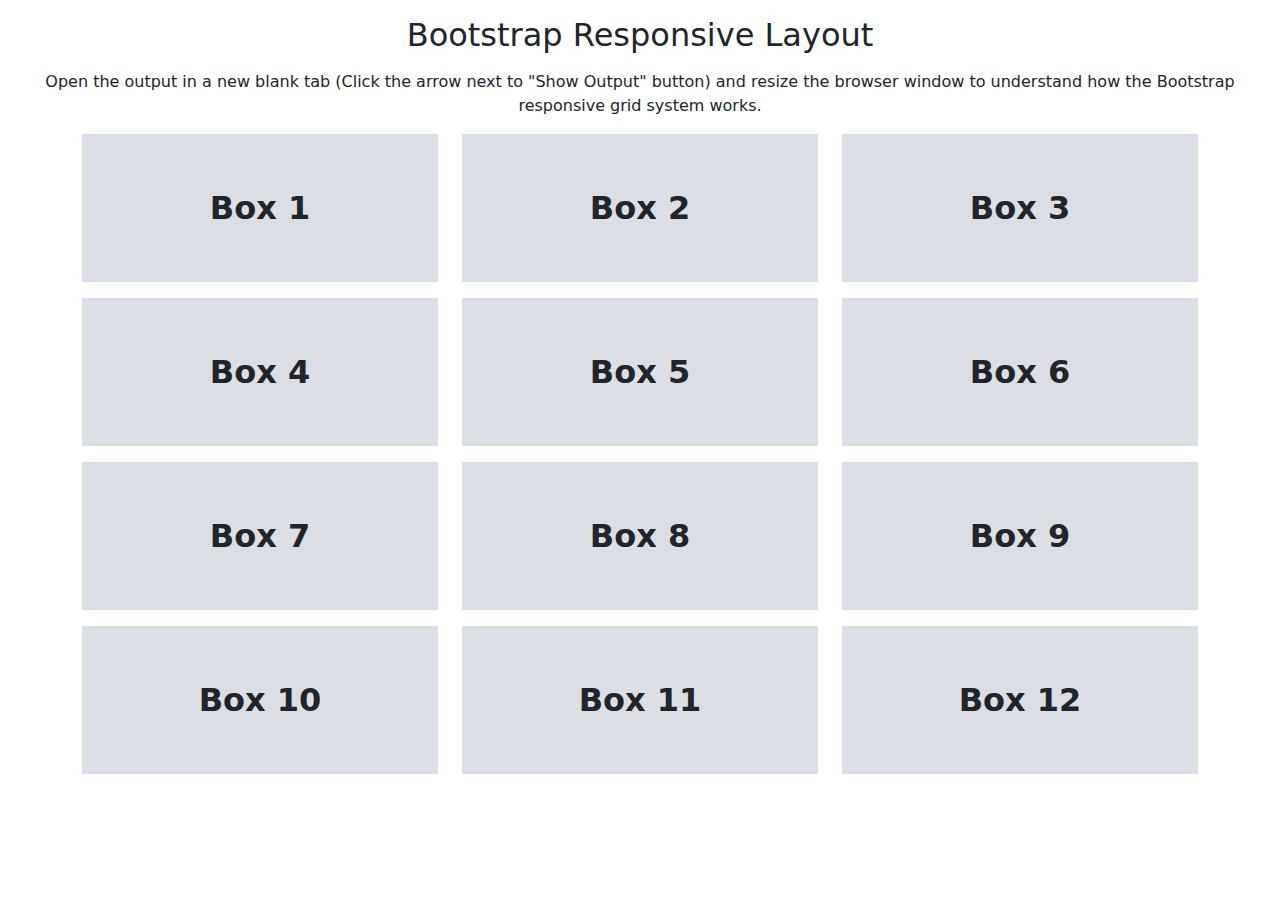
<file: boostrap.html>
<!DOCTYPE html>
<html lang="en">
<head>
<meta charset="utf-8">
<meta name="viewport" content="width=device-width, initial-scale=1">
<title>Bootstrap Grid Layouts for Large Devices</title>
<link href="https://cdn.jsdelivr.net/npm/bootstrap@5.0.2/dist/css/bootstrap.min.css" rel="stylesheet">
<script src="https://cdn.jsdelivr.net/npm/bootstrap@5.0.2/dist/js/bootstrap.bundle.min.js"></script>
<style>
    /* Some custom styles to beautify this example */
    p{
        padding: 50px;
        font-size: 32px;
        font-weight: bold;
        text-align: center;
        background: #dbdfe5;
    }
</style>
</head>
<body>
    <h2 class="text-center mt-3">Bootstrap Responsive Layout</h2>
	<div class="text-center my-3">Open the output in a new blank tab (Click the arrow next to "Show Output" button) and resize the browser window to understand how the Bootstrap responsive grid system works.</div>
    <div class="container-lg">
        <div class="row">
            <div class="col-xl-4"><p>Box 1</p></div>
            <div class="col-xl-4"><p>Box 2</p></div>
            <div class="col-xl-4"><p>Box 3</p></div>
            <div class="col-xl-4"><p>Box 4</p></div>
            <div class="col-xl-4"><p>Box 5</p></div>
            <div class="col-xl-4"><p>Box 6</p></div>
            <div class="col-xl-4"><p>Box 7</p></div>
            <div class="col-xl-4"><p>Box 8</p></div>
            <div class="col-xl-4"><p>Box 9</p></div>
            <div class="col-xl-4"><p>Box 10</p></div>
            <div class="col-xl-4"><p>Box 11</p></div>
            <div class="col-xl-4"><p>Box 12</p></div>
        </div>
    </div>
</body>
</file>
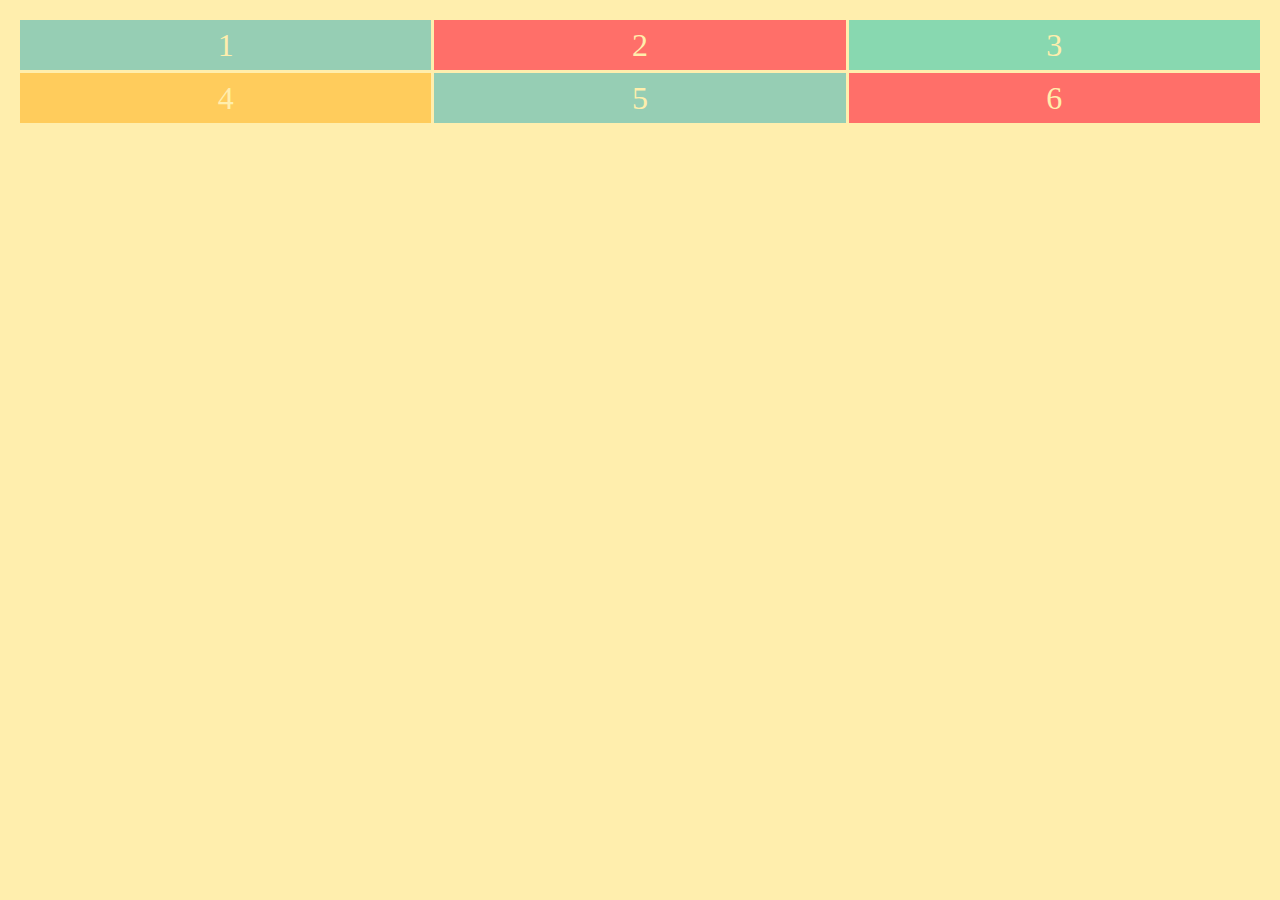
<file: css grid.html>
<html>
    <head>
        <link rel="stylesheet" href="cssgrid.css">
        <style>
            .container {
                display: grid;
                grid-template-columns: 1fr 1fr 1fr ;
                grid-template-rows: 50px 50px;
                grid-gap: 3px;
            }
        </style>
    </head>
    <body>
        <div class="container">
            <div>1</div>
            <div>2</div>
            <div>3</div>
            <div>4</div>
            <div>5</div>
            <div>6</div>
        </div>
    </body>
</html>
</file>
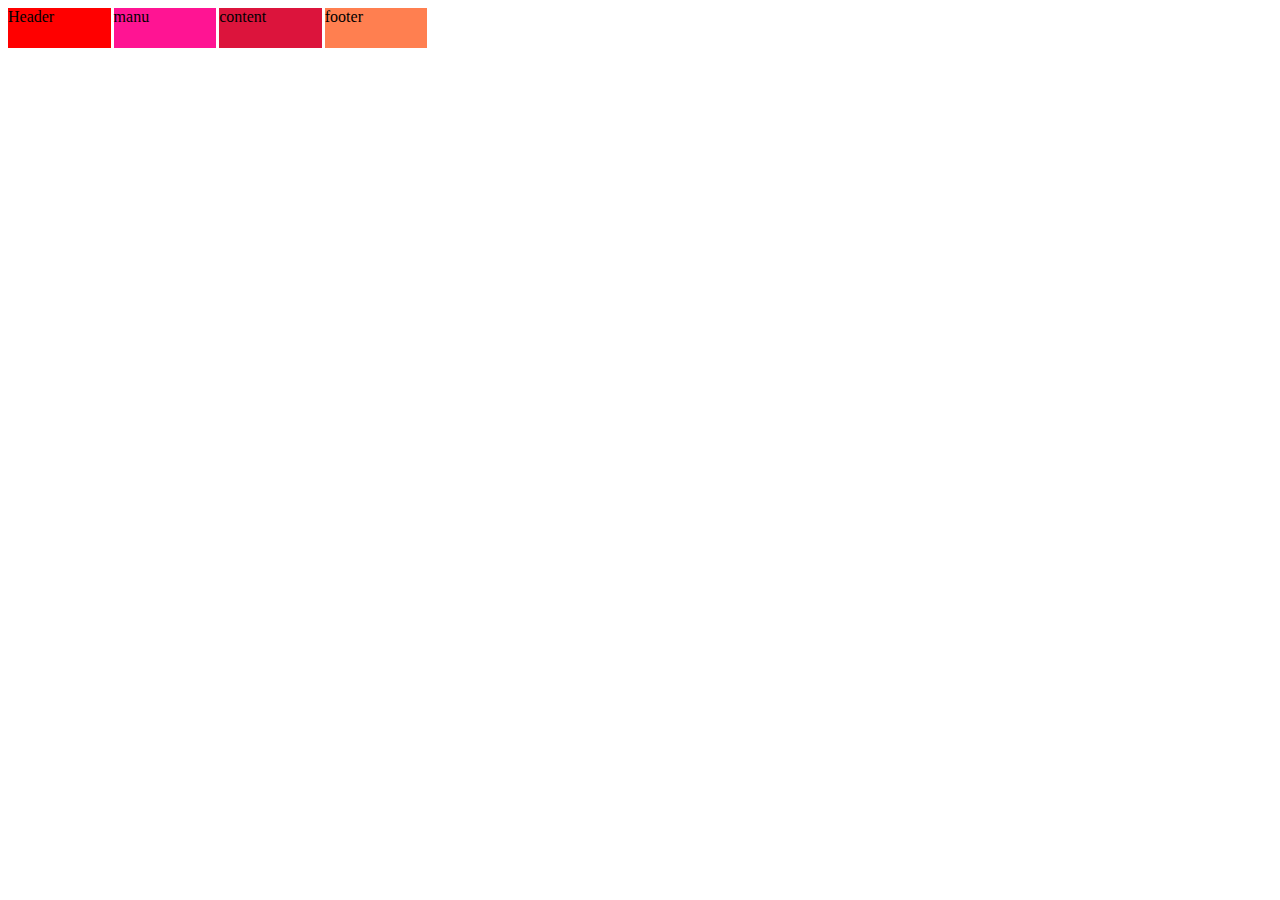
<file: css.html>
<html>
<head>
    <title>Document</title>
    <link rel="stylesheet" href="css1.css">
</head>
<body>
    <div class="main">
        <div class="Header">Header</div>
        <div class="manu">manu</div>
        <div class="content">content</div>
        <div class="footer">footer</div>
    </div>
    
</body>
</html>
</file>
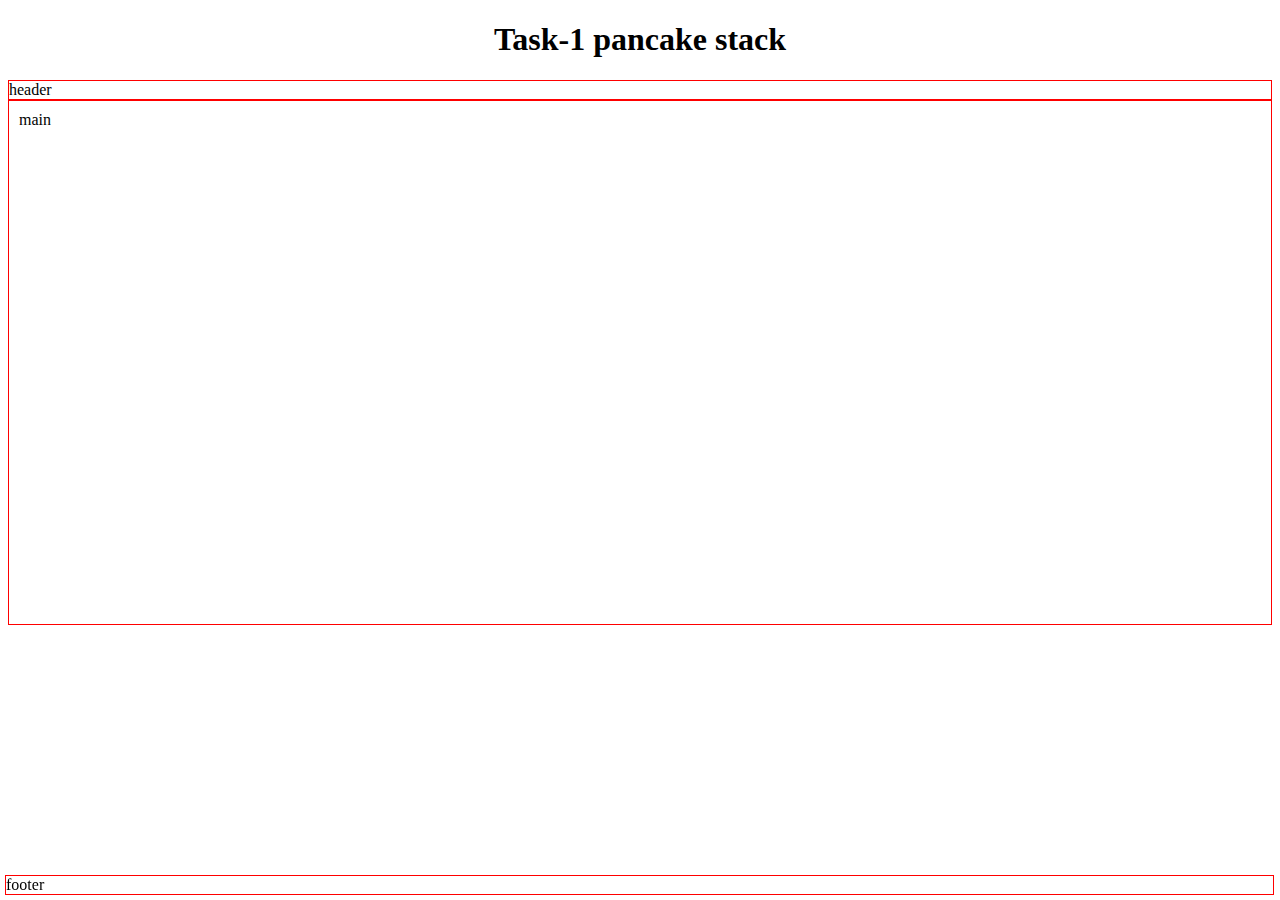
<file: file1.html>
<!DOCTYPE html>
<html lang="en">
<head>
    <meta charset="UTF-8">
    <meta http-equiv="X-UA-Compatible" content="IE=edge">
    <meta name="viewport" content="width=device-width, initial-scale=1.0">
    <title>Task2</title>
    <style>
        .input{
            border:1px solid red ;
            display: flex;
            flex-wrap: wrap;
        
        } 
        .extend{
            border: 1px solid red;
            display: flex;
            flex-wrap: wrap;
            height: 503px;
            padding: 10px;
        }
        .pros{
            border: 1px solid red;
            display: flex;
            flex-wrap: wrap;
            position: fixed;
            width: 99%;
            bottom: 0;
            left: 0;
            margin: 5px;


        }
        h1{
            text-align: center;
        }
    </style>
</head>
<body>
    
    <h1>Task-1 pancake stack</h1>

    <div class="input" id="man">
    <div>header</div>
    </div>
    <div class="extend" id="123">
        <div>main</div>
    </div>
    <div class="pros" id="123">
        <div>footer</div>
    </div>   
</body>
</html>
</file>
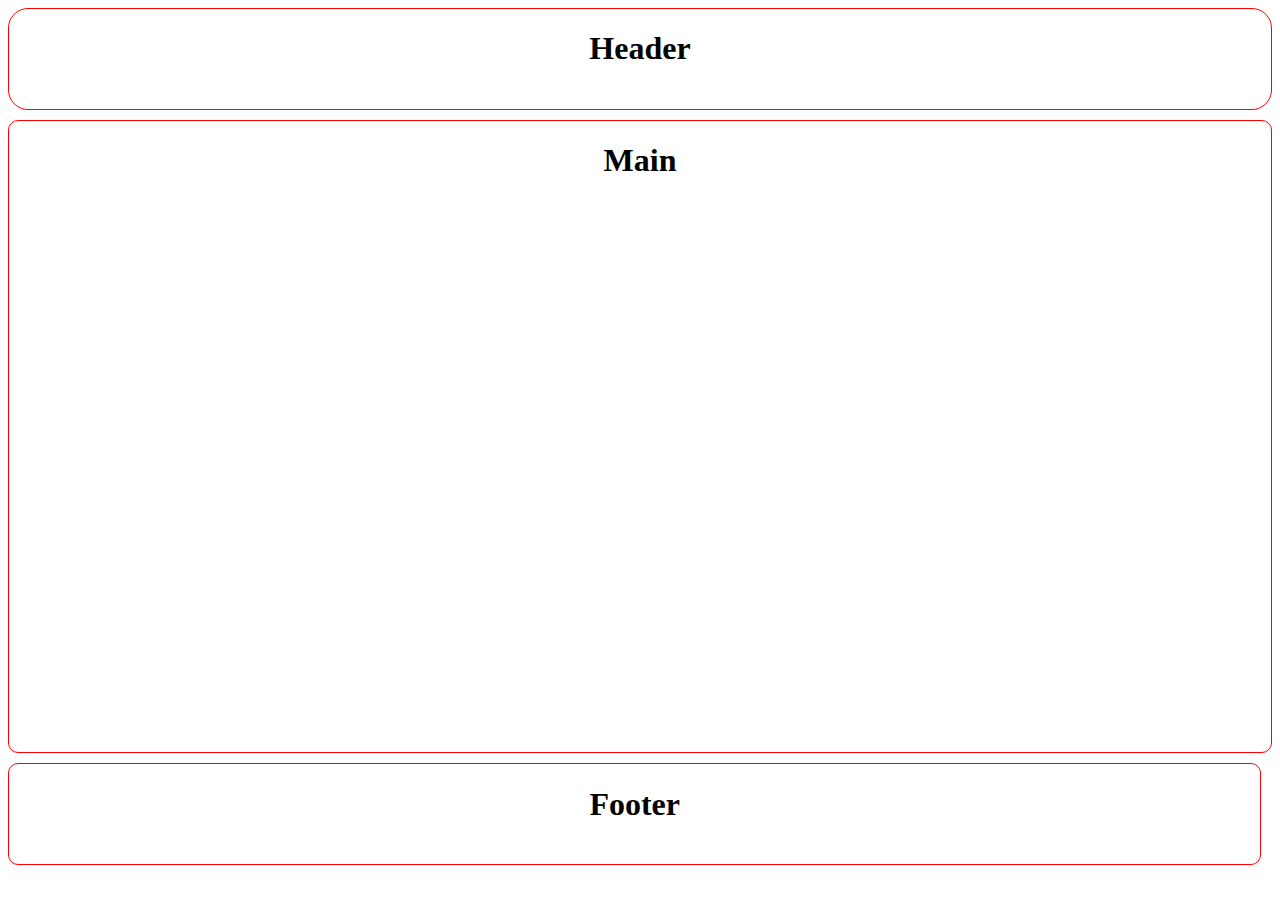
<file: pancake.html>
<html>
    <head>
     <title>Grid Assiget</title>
     <meta name="viewport" content="width=device-width, initial-scale=1">
     <style>
        .container{
            
            display: flex;
            flex-direction: column;
            gap: 10px;
            height: 97%;
            
        }
        .container1{
            border: 1px  red solid;
            width:auto;
            height: 100px;
            border-radius: 20px;
            padding: auto;
            text-align: center;
            
        }
        
        .container2{
            border: 1px red solid;
            border-radius: 10px;
            text-align: center;
            flex: 1; 
        }
        
        .container3{
            border: 1px red solid;
             width: 99%;
             color:black;
             text-align: center;
             border-radius: 10px;
             border: 1px red solid;
             height: 100px;
            
        }   
     </style>
    </head>
    <body>
        <div class="container">
            <div class="container1">
               <h1 >Header</h1>
            </div>
            <div class="container2">
                <h1>Main</h1>
            </div>
            <div class="container3">
                <h1>Footer</h1>
            </div>
        </div>
        
    </body>
</html>
</file>
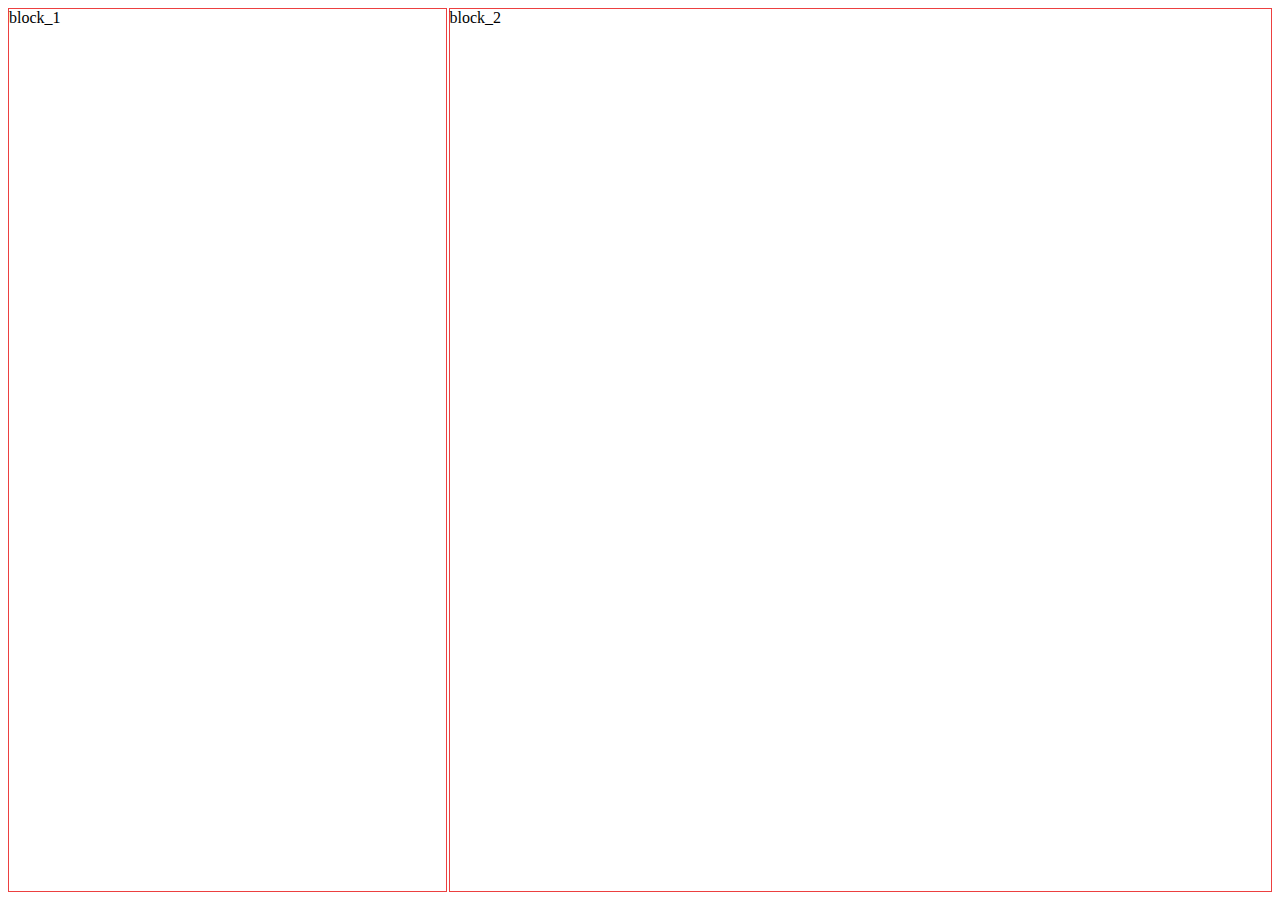
<file: task2.html>
<html lang="en">

<head>
    <meta charset="UTF-8">
    <meta http-equiv="X-UA-Compatible" content="IE=edge">
    <meta name="viewport" content="width=device-width, initial-scale=1.0">
    <title>Grid_2</title>
    <style>
        .container {
            display: grid;
            grid-area: auto ;
            height:100%;
            gap: 2px;
        }

        .block1 {
            border: 1px solid rgb(236, 64, 64);
            grid-area: 1/1/2/5;


        }
        .block2 {
            border: 1px solid rgb(236, 64, 64);
            grid-area: 1/5/2/13;

        }
    </style>
</head>

<body>
    <div class="container">
        <div class="block1">block_1</div>
        <div class="block2">block_2</div>
    </div>
</body>

</html>
</file>
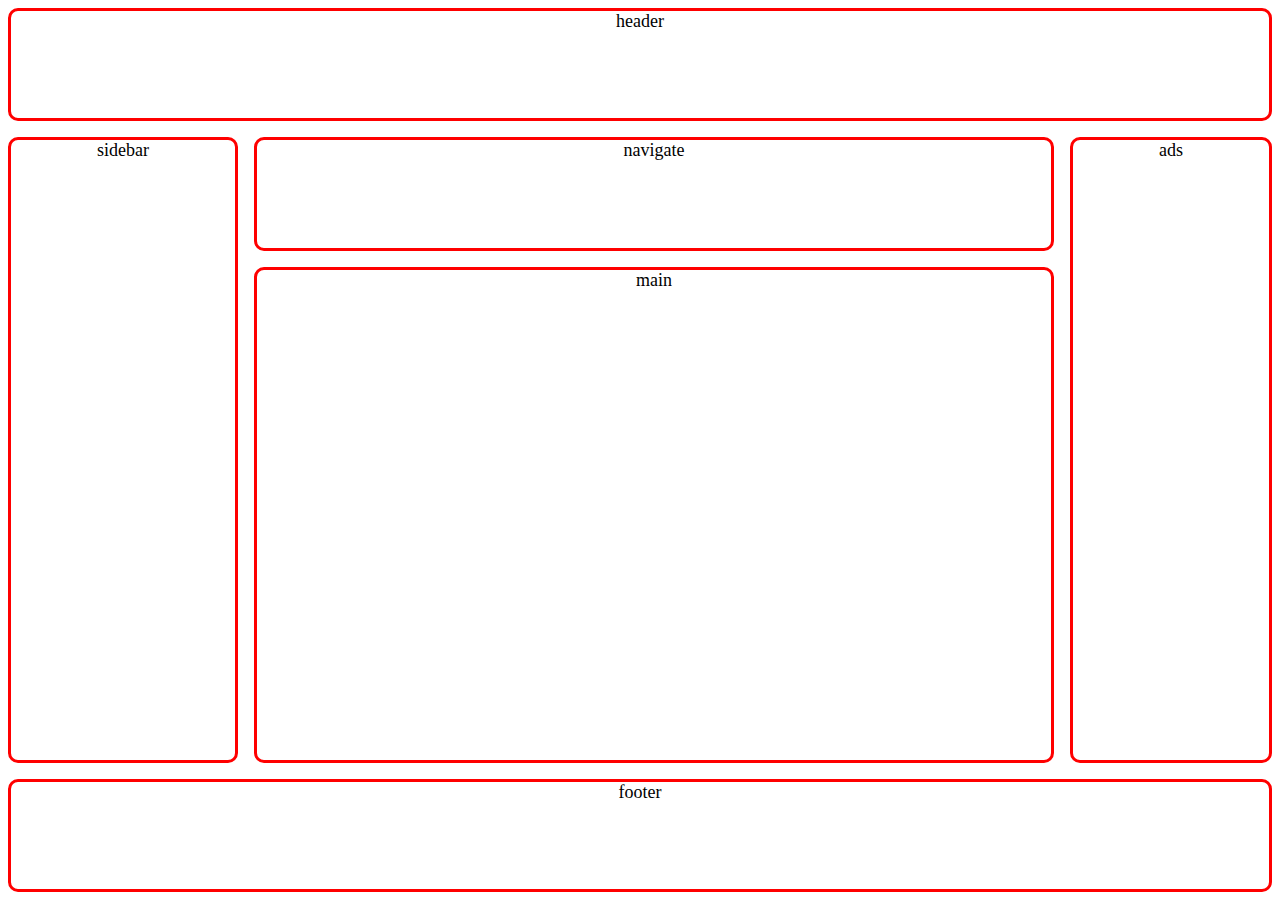
<file: task3.html>
<html >
<head>
    
    <title>task3</title>
    <style>
        .container{
            display: grid;
            grid-area: auto;
            height: 100%;
            gap: 1rem;
            text-align: center;
            font-size: large;


        }
        .header{
            border: 3px solid red;
            border-radius: 10px;
            grid-column: 1/13;
        }
        .sidebar{
            border: 3px solid red;
            border-radius: 10px;
            grid-area: 2/1/8/3;
        }
        .navigate{
            border: 3px solid red;
            border-radius: 10px;
            grid-area: 2/3/3/11
        } 
        .main{
            border: 3px solid red;
            border-radius: 10px;
            grid-area: 3/3/8/11;
            
        }
        .ads{
            border: 3px solid red;
            border-radius: 10px;
            grid-area:2/11/8/13 ;
        }
       .footer {
            border: 3px solid red;
            border-radius: 10px;
            grid-column: 1/13;
        } 


    </style>
</head>
<body>
    <div class="container" >
        <div class="header">header</div>
        <div class="sidebar">sidebar</div>
        <div class="navigate">navigate</div>
        <div class="ads">ads</div>
        <div class="main">main</div>
        <div class="footer">footer</div>
    </div>
    
</body>
</html>
</file>
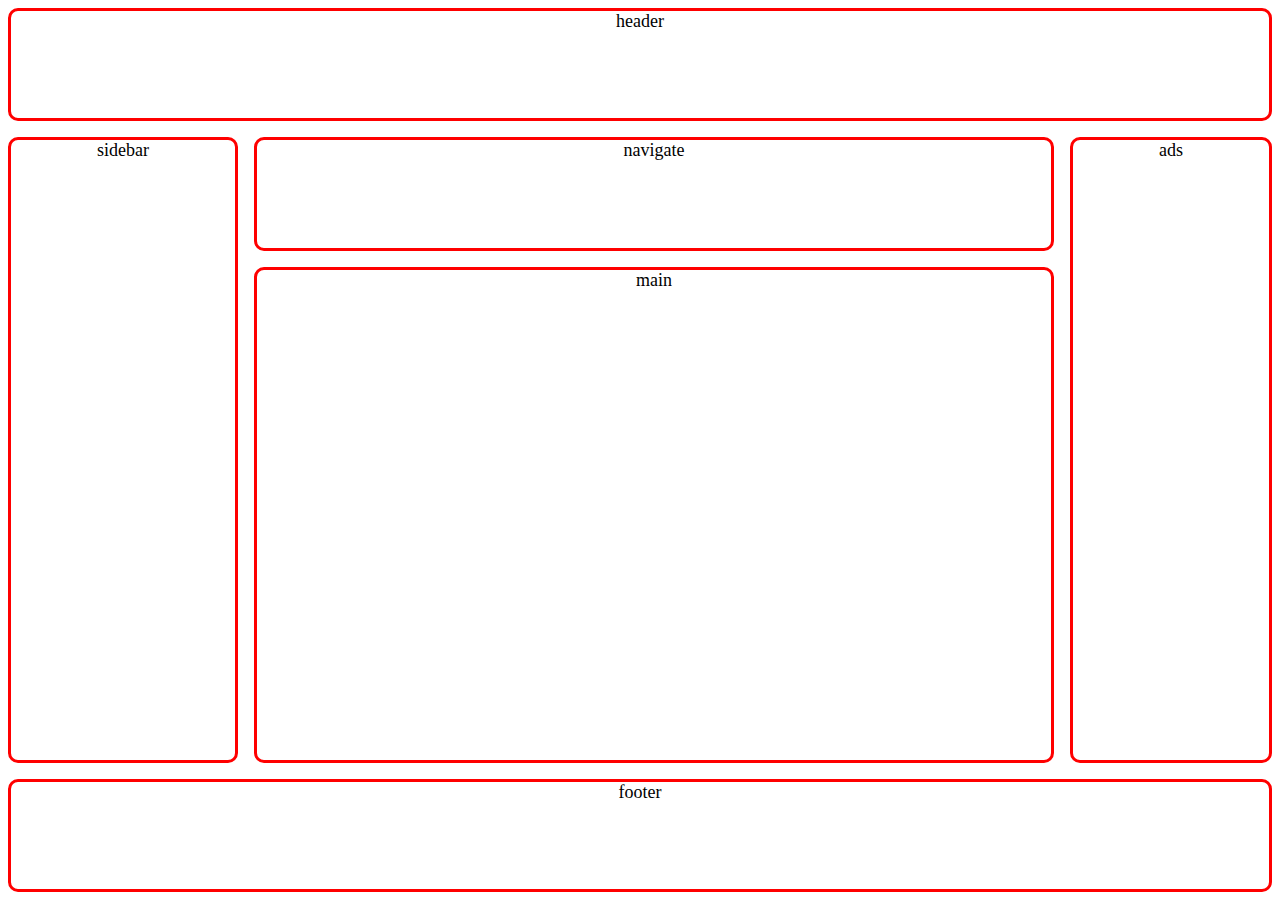
<file: task4.html>
<html>
<head>
    <meta charset="UTF-8">
    <meta http-equiv="X-UA-Compatible" content="IE=edge">
    <meta name="viewport" content="width=device-width, initial-scale=1.0">

        <title>task3</title>
        <style>
            

            .container {
                display: grid;
                grid-area: auto;
                height: 100%;
                gap: 1rem;
                text-align: center;
                font-size: large;
            }

            .header {
                border: 3px solid red;
                border-radius: 10px;
                grid-column: 1/13;
            }

            .sidebar {
                border: 3px solid red;
                border-radius: 10px;
                grid-area: 2/1/8/3;
            }

            .navigate {
                border: 3px solid red;
                border-radius: 10px;
                grid-area: 2/3/3/11;
            }

            .main {
                border: 3px solid red ;
                border-radius: 10px;
                grid-area: 3/3/8/11;

            }

            .ads {
                border: 3px solid red;
                border-radius: 10px;
                grid-area: 2/11/8/13;
            }

            .footer {
                border: 3px solid red;
                border-radius: 10px;
                grid-column: 1/13;
            }

            @media (max-width:1000px) {
                .container {
                    display: grid;
                    grid-area: auto;
                    height: 100%;
                    gap: 1rem;
                    text-align: center;
                    font-size: large;
                }

                .header {
                    border: 3px solid red;
                    border-radius: 10px;
                    grid-column: 1/13;
                }

                .sidebar {
                    border: 3px solid red;
                    border-radius: 10px;
                    grid-area: 3/1/8/4;
                }

                .navigate {
                    border: 3px solid red;
                    border-radius: 10px;
                    grid-area: 2/1/3/13;
                }

                .main {
                    border: 3px solid red;
                    border-radius: 10px;
                    grid-area: 3/4/8/13;

                }

                .ads {
                    border: 3px solid red;
                    border-radius: 10px;
                    grid-area: 8/1/9/4;
                }

                .footer {
                    border: 3px solid red;
                    border-radius: 10px;
                    grid-area: 8/4/9/13;
                }

            }

            @media (max-width:600px) {
                .container {
                    display: grid;
                    grid-area: auto;
                    height: 100%;
                    gap: 1rem;
                    text-align: center;
                    font-size: large;


                }

                .header {
                    border: 3px solid red;
                    border-radius: 10px;
                    grid-column: 1/13;
                }

                .sidebar {
                    border: 3px solid red;
                    border-radius: 10px;
                    grid-area:6/1/7/13;
                }

                .navigate {
                    border: 3px solid red;
                    border-radius: 10px;
                    grid-column: 1/13;
                }

                .main {
                    border: 3px solid red ;
                    border-radius: 10px;
                    grid-area: 3/1/6/13;

                }

                .ads {
                    border: 3px solid red;
                    border-radius: 10px;
                    grid-area: 7/1/8/13;
                }

                .footer {
                    border: 3px solid red;
                    border-radius: 10px;
                    grid-area: 8/1/9/13;
                }
            }
        </style>
</head>

<body>
    <div class="container">
        <div class="header">header</div>
        <div class="sidebar">sidebar</div>
        <div class="navigate">navigate</div>
        <div class="ads">ads</div>
        <div class="main">main</div>
        <div class="footer">footer</div>
    </div>

</body>

</html>
</file>
<file: cssgrid.css>
.container > div {
    display: flex;
    justify-content: center;
    align-items: center;
    font-size: 2em;
    color: #ffeead;
}

html, body {
  background-color: #ffeead;
  margin: 10px;
}

.container > div:nth-child(1n) {
  background-color: #96ceb4;	
}

.container > div:nth-child(3n) {
  background-color: #88d8b0;
}

.container > div:nth-child(2n) {
      background-color: #ff6f69;
}

.container > div:nth-child(4n) {
      background-color: #ffcc5c;
}
</file>
<file: css1.css>
.main {
    height: 100%;
    display: grid;
    grid-gap: 3px;
    grid-template-columns: repeat(12, 1fr);
    grid-template-rows: 40px auto 40px;
} 
.Header{
    background-color: red;
    max-width: 200px;
    
}
.manu{
    background-color: deeppink;
    
       


}
.content{
    background-color: crimson;
    
       
}
.footer{
    background-color: coral;
    
       
}
.container {
    display: grid;
    grid-gap: 5px;
    grid-template-columns: repeat(auto-fill, minmax(100px, 1fr));
    grid-template-rows: 100px 100px;
}
</file>
